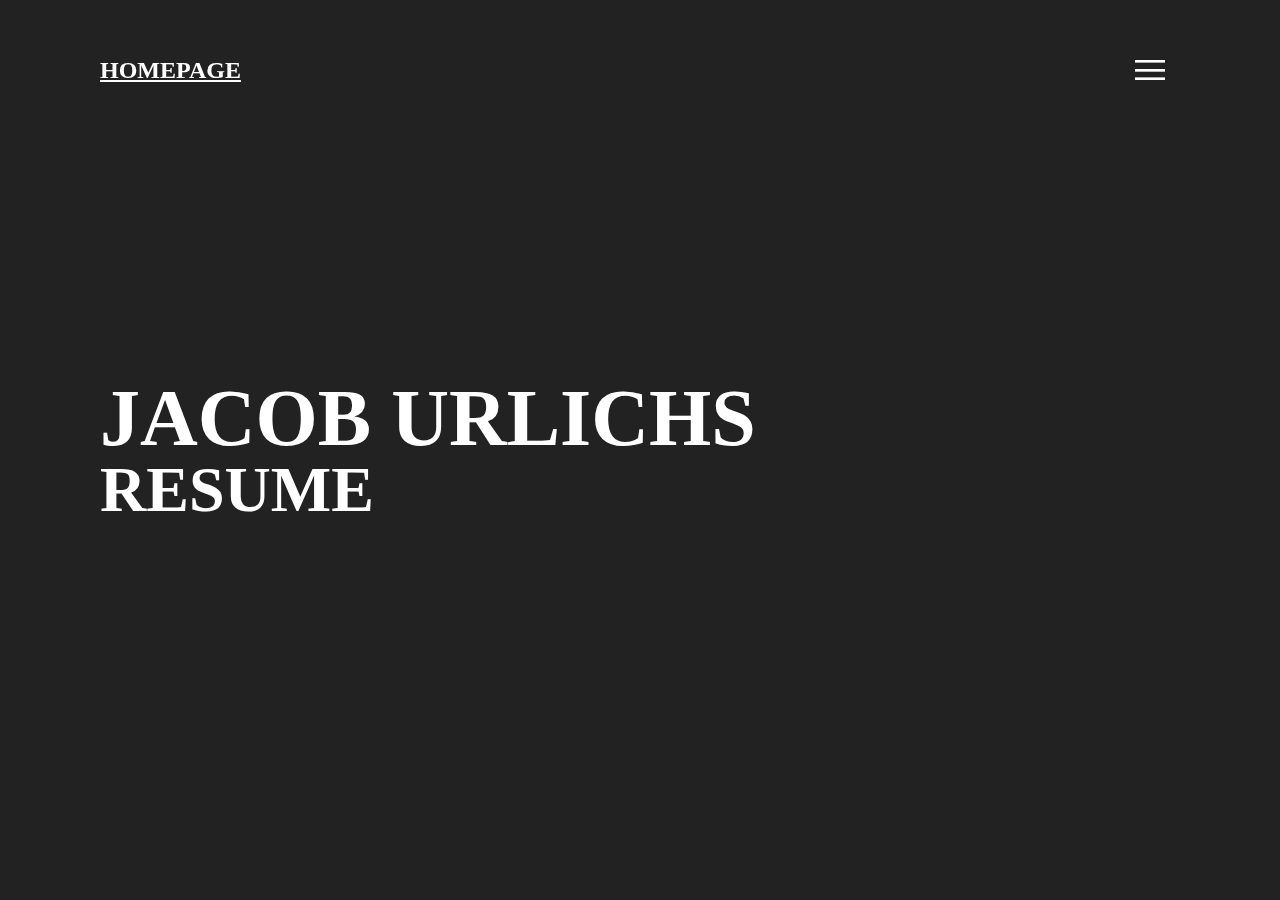
<file: index.html>
<!DOCTYPE html>
<html lang="en">
  <head>
    <meta charset="UTF-8" />
    <meta http-equiv="X-UA-Compatible" content="IE=edge" />
    <meta name="viewport" content="width=device-width, initial-scale=1.0" />
    <link href="style.css" rel="stylesheet" type="text/css" />
    <title>Home page</title>
  </head>
  <body>
    <div class="menu">
      <ul>
        <li><a href="index.html">Home</a></li>
        <li><a href="Education.html">Education</a></li>
        <li><a href="Experience.html">Experience</a></li>
        <li><a href="Certifications.html">Certifications</a></li>
        <li><a href="Extracurricular.html">Extra curricular</a></li>
        <li><a href="contact.html">Contact</a></li>
      </ul>
    </div>
    
    <section class="showcase">
      <header>
        <h2 class="logo" id="logounderline">Homepage</h2>
        <div class="toggle"></div>
      </header>
      

      <div class="overlay"></div>

      <div class="text">
        <h2>Jacob Urlichs</h2>
        <h3>Resume</h3>
      </div>
    

    <script>
     
      const menuToggle = document.querySelector(".toggle");
      const showcase = document.querySelector(".showcase");

      menuToggle.addEventListener("click", () => {
        menuToggle.classList.toggle("active");
        showcase.classList.toggle("active");
      });
    </script>
  </body>
</html>
</file>
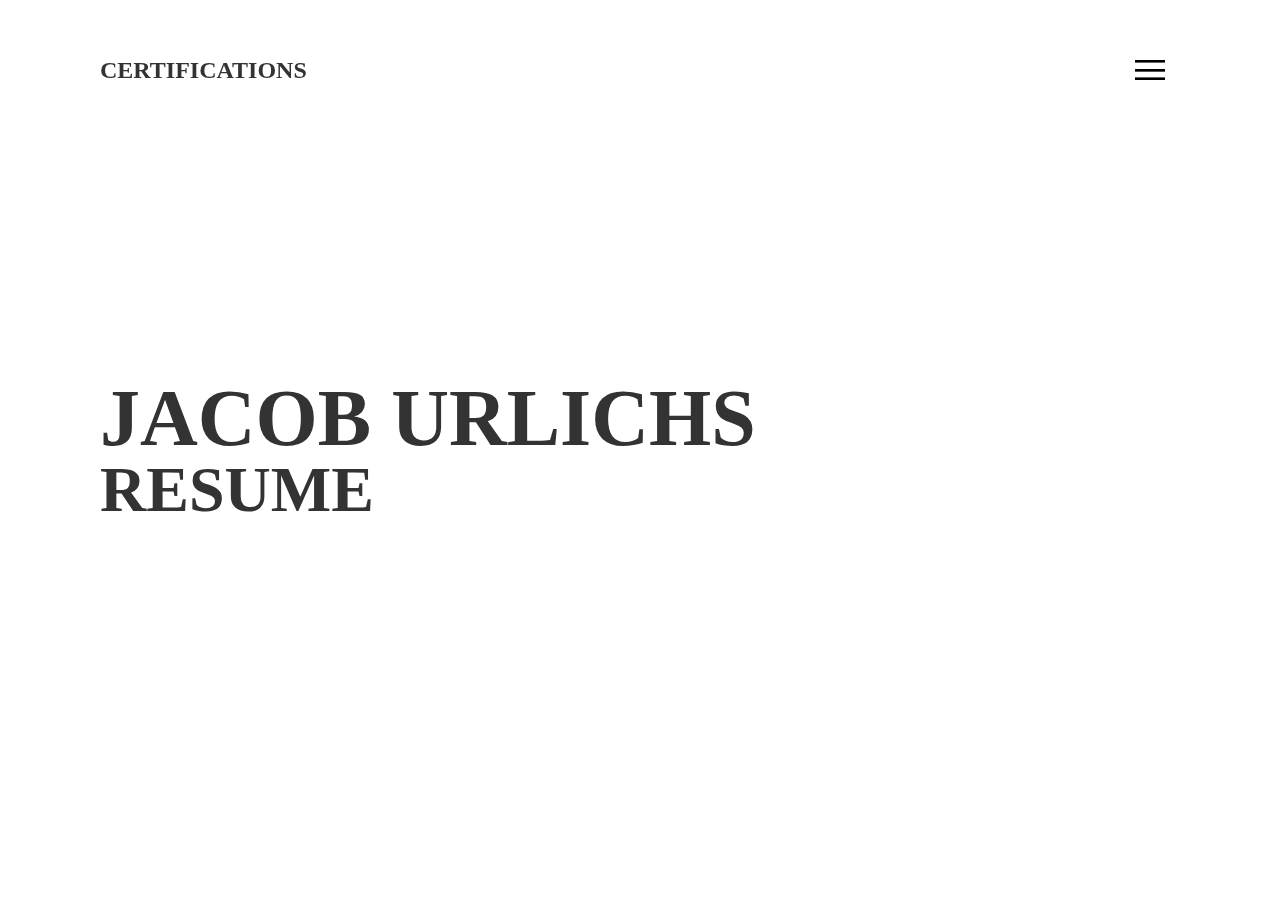
<file: Certifications.html>
<!DOCTYPE html>
<html lang="en">
  <head>
    <meta charset="UTF-8" />
    <meta http-equiv="X-UA-Compatible" content="IE=edge" />
    <meta name="viewport" content="width=device-width, initial-scale=1.0" />
    <link href="style1.css" rel="stylesheet" type="text/css" />
    <title>Certifications</title>
  </head>
  <body>
    <div class="menu">
      <ul>
        <li><a href="index.html">Home</a></li>
        <li><a href="Education.html">Education</a></li>
        <li><a href="Experience.html">Experience</a></li>
        <li><a href="Certifications.html">Certifications</a></li>
        <li><a href="Extracurricular.html">Extra curricular</a></li>
        <li><a href="contact.html">Contact</a></li>
      </ul>
    </div>
    <section class="showcase">
      <header>
        <h2 class="logo" id="logounderline">Certifications</h2>
        <div class="toggle"></div>
      </header>
      

      <div class="overlay"></div>

      <div class="text">
        <h2>Jacob Urlichs</h2>
        <h3>Resume</h3>
      </div>
    

    <script>
      const menuToggle = document.querySelector(".toggle");
      const showcase = document.querySelector(".showcase");

      menuToggle.addEventListener("click", () => {
        menuToggle.classList.toggle("active");
        showcase.classList.toggle("active");
      });
    </script>
  </body>
</html>
</file>
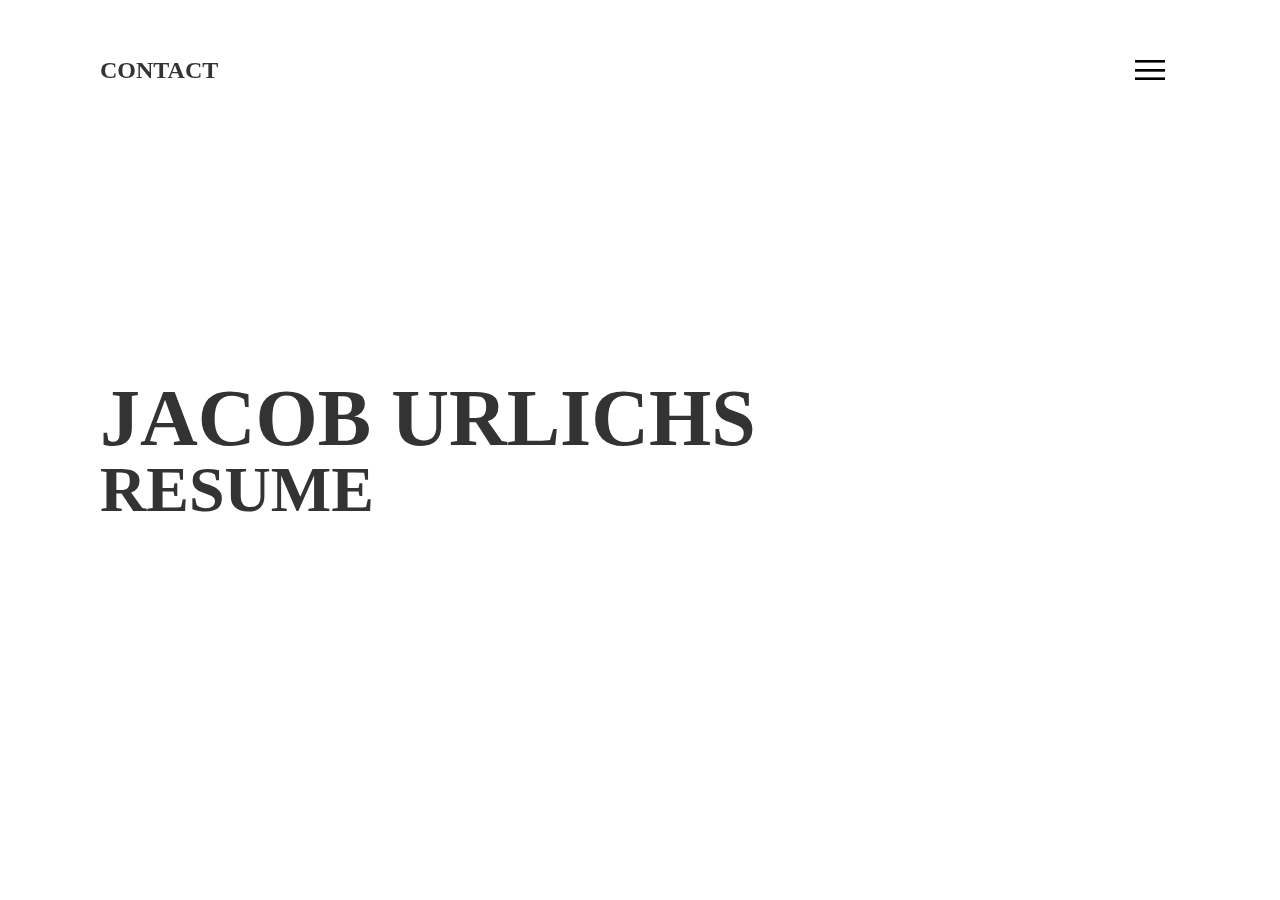
<file: contact.html>
<!DOCTYPE html>
<html lang="en">
  <head>
    <meta charset="UTF-8" />
    <meta http-equiv="X-UA-Compatible" content="IE=edge" />
    <meta name="viewport" content="width=device-width, initial-scale=1.0" />
    <link href="style1.css" rel="stylesheet" type="text/css" />
    <title>contact</title>
  </head>
  <body>
    <div class="menu">
      <ul>
        <li><a href="index.html">Home</a></li>
        <li><a href="Education.html">Education</a></li>
        <li><a href="Experience.html">Experience</a></li>
        <li><a href="Certifications.html">Certifications</a></li>
        <li><a href="Extracurricular.html">Extra curricular</a></li>
        <li><a href="contact.html">Contact</a></li>
      </ul>
    </div>
    <section class="showcase" >
      <header>
        <h2 class="logo" id="logounderline">Contact</h2>
        <div class="toggle"></div>
      </header>
      

      <div class="overlay"></div>

      <div class="text">
        <h2>Jacob Urlichs</h2>
        <h3>Resume</h3>
      </div>
    

    <script>
      const menuToggle = document.querySelector(".toggle");
      const showcase = document.querySelector(".showcase");

      menuToggle.addEventListener("click", () => {
        menuToggle.classList.toggle("active");
        showcase.classList.toggle("active");
      });
    </script>
  </body>
</html>
</file>
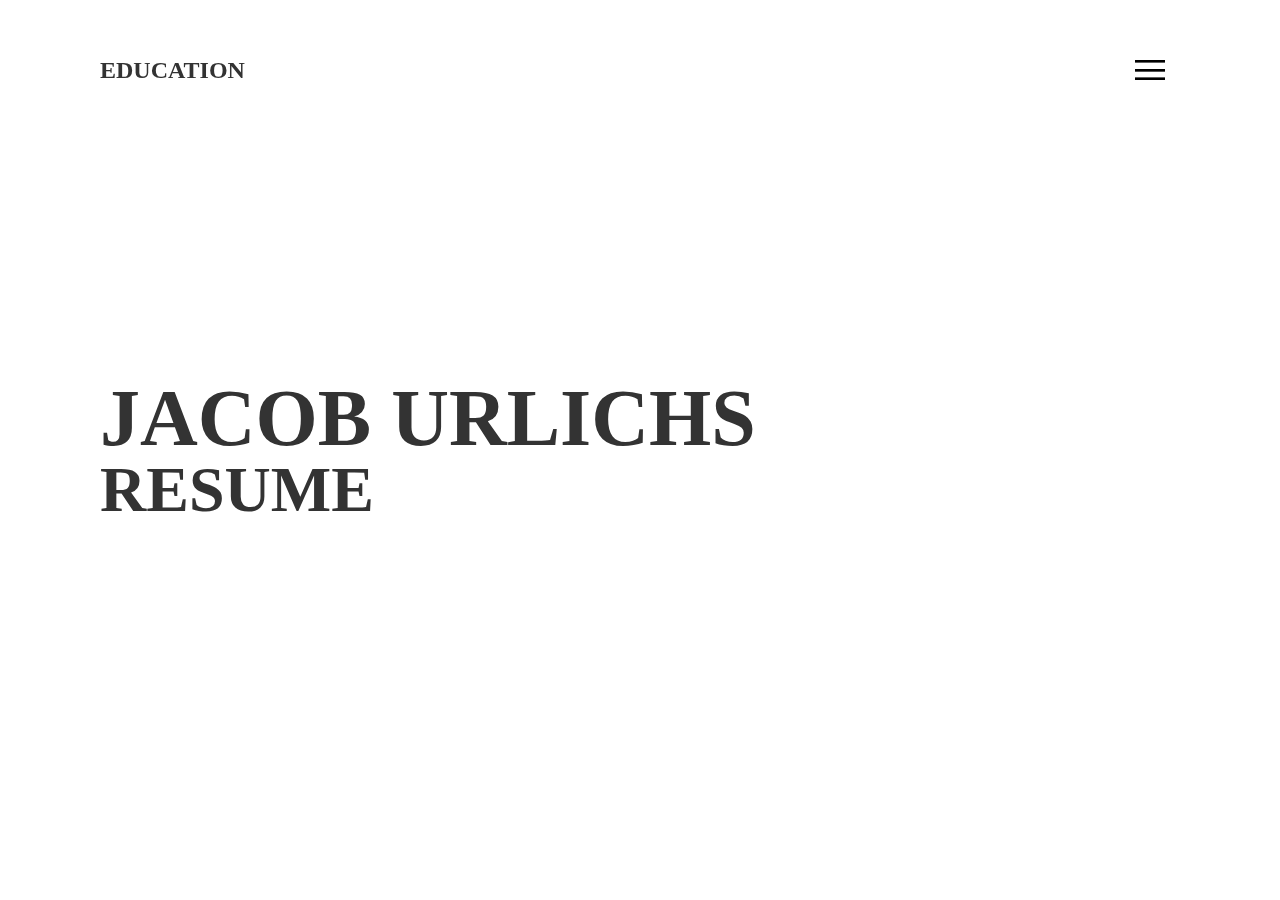
<file: Education.html>
<!DOCTYPE html>
<html lang="en">
  <head>
    <meta charset="UTF-8" />
    <meta http-equiv="X-UA-Compatible" content="IE=edge" />
    <meta name="viewport" content="width=device-width, initial-scale=1.0" />
    <link href="style1.css" rel="stylesheet" type="text/css" />
    <title>Education</title>
  </head>
  <body>
    <div class="menu">
      <ul>
        <li><a href="index.html">Home</a></li>
        <li><a href="Education.html">Education</a></li>
        <li><a href="Experience.html">Experience</a></li>
        <li><a href="Certifications.html">Certifications</a></li>
        <li><a href="Extracurricular.html">Extra curricular</a></li>
        <li><a href="contact.html">Contact</a></li>
      </ul>
    </div>
    <section class="showcase">
      <header>
        <h2 class="logo" id="logounderline">Education</h2>
        <div class="toggle"></div>
      </header>
      

      <div class="overlay"></div>

      <div class="text">
        
        <h2>Jacob Urlichs</h2>
        <h3>Resume</h3>
      </div>
    

    <script>
      const menuToggle = document.querySelector(".toggle");
      const showcase = document.querySelector(".showcase");

      menuToggle.addEventListener("click", () => {
        menuToggle.classList.toggle("active");
        showcase.classList.toggle("active");
      });
    </script>
  </body>
</html>
</file>
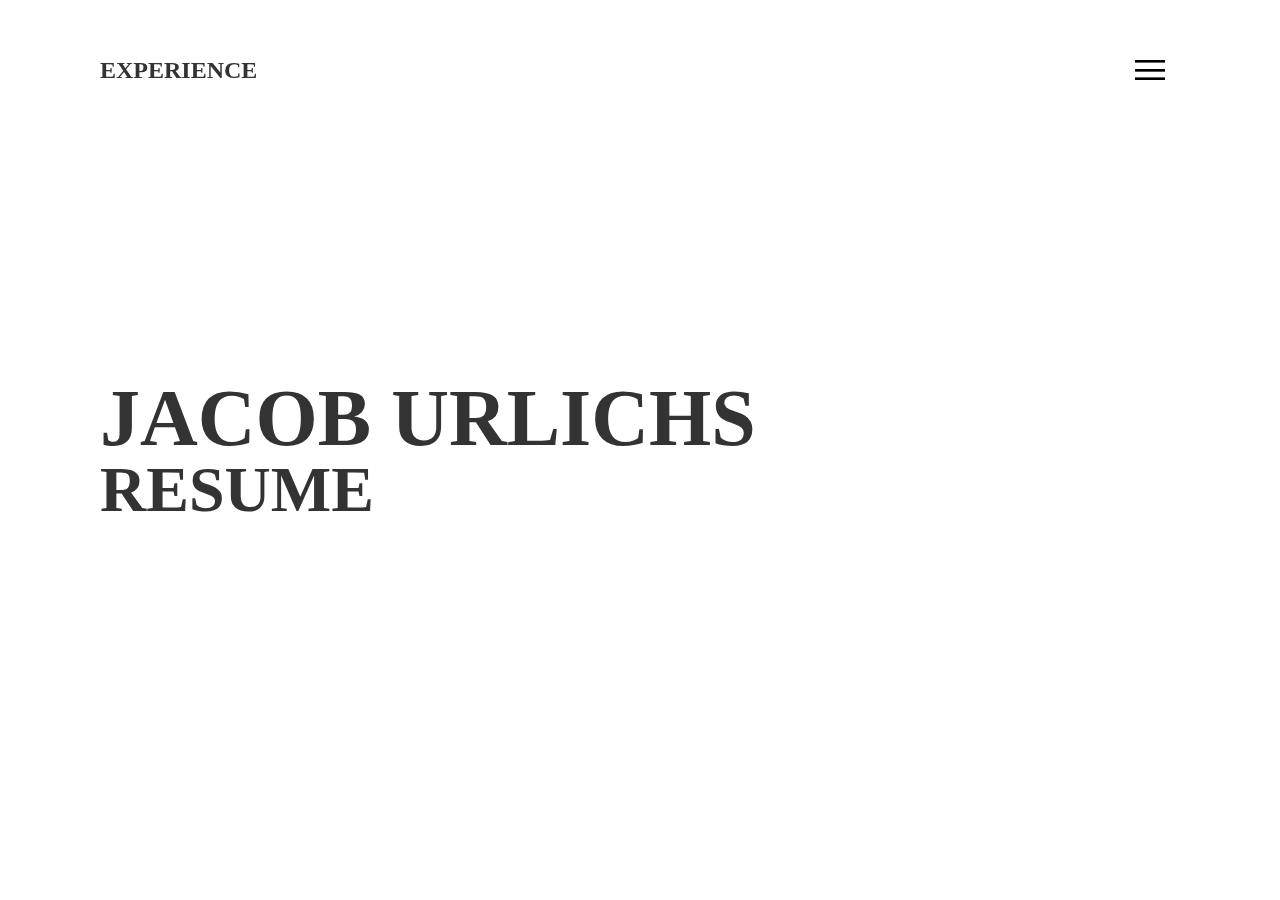
<file: Experience.html>
<!DOCTYPE html>
<html lang="en">
  <head>
    <meta charset="UTF-8" />
    <meta http-equiv="X-UA-Compatible" content="IE=edge" />
    <meta name="viewport" content="width=device-width, initial-scale=1.0" />
    <link href="style1.css" rel="stylesheet" type="text/css" />
    <title>Experience</title>
  </head>
  <body>
    <div class="menu">
      <ul>
        <li><a href="index.html">Home</a></li>
        <li><a href="Education.html">Education</a></li>
        <li><a href="Experience.html">Experience</a></li>
        <li><a href="Certifications.html">Certifications</a></li>
        <li><a href="Extracurricular.html">Extra curricular</a></li>
        <li><a href="contact.html">Contact</a></li>
      </ul>
    </div>
    <section class="showcase">
      <header>
        <h2 class="logo" id="logounderline">Experience</h2>
        <div class="toggle"></div>
      </header>
      
      <div class="overlay"></div>

      <div class="text">
        <h2>Jacob Urlichs</h2>
        <h3>Resume</h3>
      </div>
    

    <script>
      function myFunction(x) {
        x.classList.toggle("change");
      }
      const menuToggle = document.querySelector(".toggle");
      const showcase = document.querySelector(".showcase");

      menuToggle.addEventListener("click", () => {
        menuToggle.classList.toggle("active");
        showcase.classList.toggle("active");
      });
    </script>
  </body>
</html>
</file>
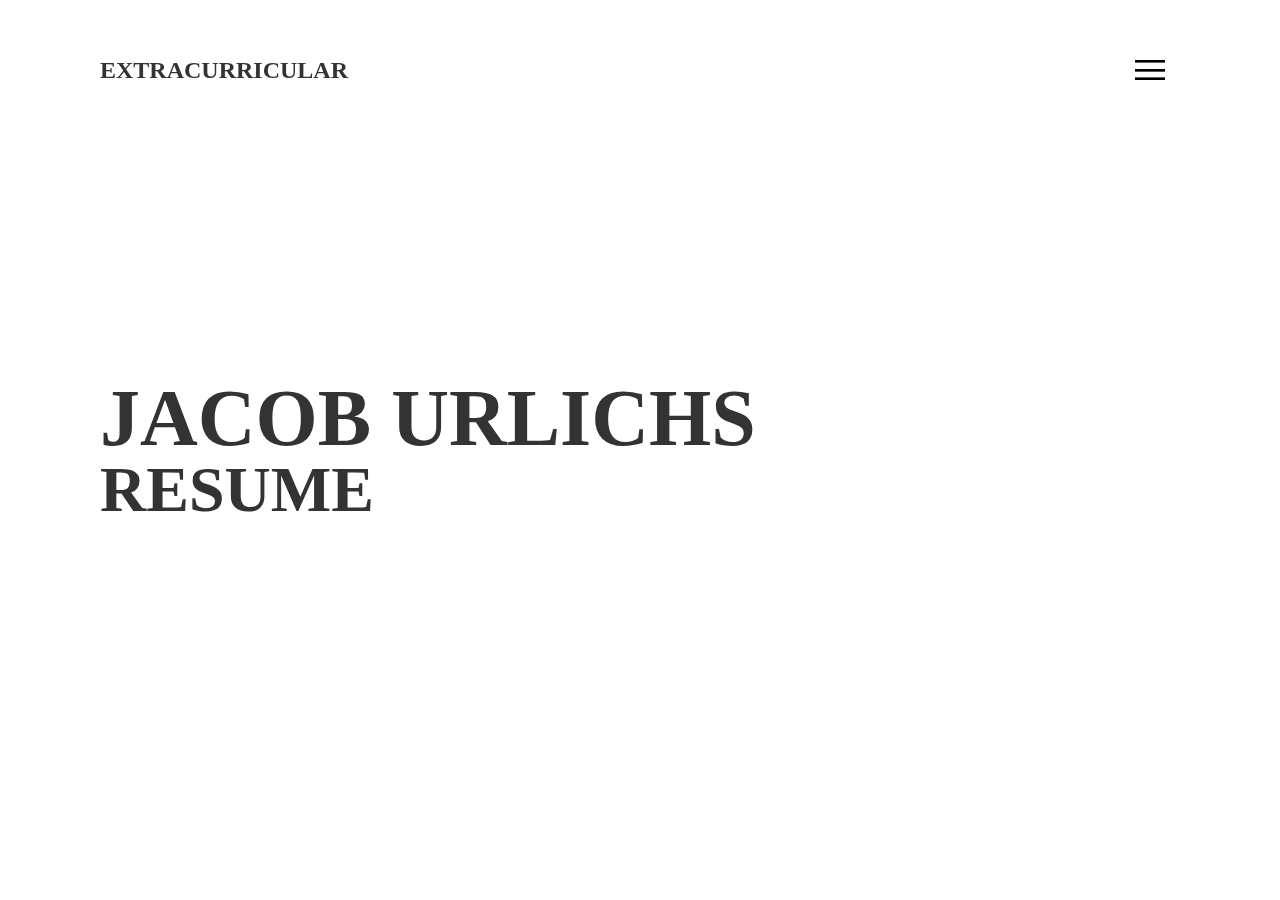
<file: Extracurricular.html>
<!DOCTYPE html>
<html lang="en">
  <head>
    <meta charset="UTF-8" />
    <meta http-equiv="X-UA-Compatible" content="IE=edge" />
    <meta name="viewport" content="width=device-width, initial-scale=1.0" />
    <link href="style1.css" rel="stylesheet" type="text/css" />
    <title>Extracurricular</title>
  </head>
  <body>
    <div class="menu">
      <ul >
        <li><a href="index.html">Home</a></li>
        <li><a href="Education.html">Education</a></li>
        <li><a href="Experience.html">Experience</a></li>
        <li><a href="Certifications.html">Certifications</a></li>
        <li><a href="Extracurricular.html">Extra curricular</a></li>
        <li><a href="contact.html">Contact</a></li>
      </ul>
    </div>
   
    <section class="showcase">
      <header>
        <h2 class="logo" id="logounderline">Extracurricular</h2>
        <div class="toggle"></div>
      </header>
      

      <div class="overlay"></div>

      <div class="text">
        <h2>Jacob Urlichs</h2>
        <h3>Resume</h3>
      </div>
    

    <script>
      
      const menuToggle = document.querySelector(".toggle");
      const showcase = document.querySelector(".showcase");

      menuToggle.addEventListener("click", () => {
        menuToggle.classList.toggle("active");
        showcase.classList.toggle("active");
      });
    </script>
  </body>
</html>
</file>
<file: style.css>
:root {
  --overlay-color: #03a9f4;
}

* {
  box-sizing: border-box;
  margin: 0;
  padding: 0%;
  font-family: "Times New Roman", Times, serif;
}
.showcase {
  position: absolute;
  right: 0%;
  width: 100%;
  min-height: 100vh;
  padding: 100px;
  display: flex;
  justify-content: space-between;
  align-items: center;
  background-color: #222;
  color: white;
  z-index: 2;
  transition: 1.5s;
}

.showcase.active {
  right: 300px;
}
.showcase header {
  position: absolute;
  top: 0%;
  left: 0%;
  width: 100%;
  padding: 40px 100px;
  z-index: 1000;
  display: flex;
  align-items: center;
  justify-content: space-between;
}

.logo {
  text-transform: uppercase;
  cursor: pointer;
}

#logounderline {
  text-decoration: underline;
}

.toggle {
  position: relative;
  width: 60px;
  height: 60px;
  background: url("contactmenu.png");
  background-repeat: no-repeat;
  background-size: 30px;
  background-position: center;
  cursor: pointer;
  filter: invert(1);
}

.toggle.active {
  background: url("contactclose1.png");
  background-repeat: no-repeat;
  background-size: 25px;
  background-position: center;
}

.showcase video {
  position: absolute;
  top: 0;
  left: 0;
  width: 100%;
  height: 100%;
  object-fit: cover;
  opacity: 1;
}

.overlay {
  position: absolute;
  top: 0;
  left: 0;
  width: 100%;
  height: 100%;
  mix-blend-mode: overlay;
}

.text {
  position: relative;
  z-index: 10;
}
.text h2 {
  font-size: 5em;
  font-weight: 800;
  line-height: 1em;
  text-transform: uppercase;
}
.text h3 {
  font-size: 4em;
  font-weight: 700;
  line-height: 1em;
  text-transform: uppercase;
}
.text p {
  font-size: 1.1em;
  margin: 20px 0;
  font-weight: 400;
  max-width: 700px;
}
.text a {
  display: inline-block;
  font-size: 1em;
  background: #fff;
  padding: 10px 30px;
  text-decoration: none;
  color: #000;
  margin-top: 10px;
  text-transform: uppercase;
  letter-spacing: 2px;
  transition: 0.2s;
}
.text a:hover {
  letter-spacing: 6px;
}
.social {
  position: absolute;
  bottom: 20px;
  z-index: 10;
  display: flex;
  justify-content: center;
  align-items: center;
}
.social li {
  list-style: none;
}
.social li a {
  display: inline-block;
  filter: none;
  margin-right: 20px;
  transform: scale(0.5);
  transition: 0.5s;
}
.social li a:hover {
  transform: scale(0.5) translateY(-15px);
}

.menu {
  position: absolute;
  top: 0;
  right: 0;
  width: 300px;
  height: 100%;
  display: flex;
  align-items: center;
  justify-content: center;
}

.menu ul {
  position: relative;
  list-style: none;
}

.menu ul li a {
  text-decoration: none;
  font-size: 24px;
  color: #111;
}

.menu ul li a:hover {
  text-decoration: underline;
  color: #999;
  filter: invert(1);
}
@media (max-width: 798px) {
  .showcase,
  .showcase header {
    padding: 40px;
  }

  .text h2 {
    font-size: 3em;
  }
  .text h3 {
    font-size: 2em;
  }
}
</file>
<file: style1.css>
:root {
  --overlay-color: #333;
}

* {
  box-sizing: border-box;
  margin: 0;
  padding: 0%;
  font-family: "Times New Roman", Times, serif;
}
.showcase {
  position: absolute;
  right: 0%;
  width: 100%;
  min-height: 100vh;
  padding: 100px;
  display: flex;
  justify-content: space-between;
  align-items: center;
  background-color: #fff;
  color: #333;
  z-index: 2;
  transition: 1.5s;
  
  /*this code is for when the menu tab opens(suggested by the transition at the end*/
}

.showcase.active {
  right: 300px;
}
.showcase header {
  position: absolute;
  top: 0%;
  left: 0%;
  width: 100%;
  padding: 40px 100px;
  z-index: 1000;
  display: flex;
  align-items: center;
  justify-content: space-between;
}

.logo {
  text-transform: uppercase;
  cursor: pointer;
}

.toggle {
  position: relative;
  width: 60px;
  height: 60px;
  background: url("contactmenu.png");
  background-repeat: no-repeat;
  background-size: 30px;
  background-position: center;
  cursor: pointer;
}

.toggle.active {
  background: url("contactclose1.png");
  background-repeat: no-repeat;
  background-size: 25px;
  background-position: center;
}

.showcase video {
  position: absolute;
  top: 0;
  left: 0;
  width: 100%;
  height: 100%;
  object-fit: cover;
  opacity: 1;
}

.overlay {
  position: absolute;
  top: 0;
  left: 0;
  width: 100%;
  height: 100%;
  mix-blend-mode: overlay;
}

.text {
  position: relative;
  z-index: 10;
  /**/
}

.text h2 {
  font-size: 5em;
  font-weight: 800;
  line-height: 1em;
  text-transform: uppercase;
  /*title top*/
}
.text h3 {
  font-size: 4em;
  font-weight: 700;
  line-height: 1em;
  text-transform: uppercase;
}
.text p {
  font-size: 1.1em;
  margin: 20px 0;
  font-weight: 400;
  max-width: 700px;
}
.text a {
  display: inline-block;
  font-size: 1em;
  background: #fff;
  padding: 10px 30px;
  text-decoration: none;
  color: #333;
  margin-top: 10px;
  text-transform: uppercase;
  letter-spacing: 2px;
  transition: 0.2s;
  /*Maj text not in menu*/
}
.text a:hover {
  letter-spacing: 6px;
}
.social {
  position: absolute;
  bottom: 20px;
  z-index: 10;
  display: flex;
  justify-content: center;
  align-items: center;
}
.social li {
  list-style: none;
}
.social li a {
  display: inline-block;
  filter: none;
  margin-right: 20px;
  transform: scale(0.5);
  transition: 0.5s;
}
.social li a:hover {
  transform: scale(0.5) translateY(-15px);
}

.menu {
  position: absolute;
  /*meaning it does not change relative to where the page is it stay on the right side of the page
  no matter how big the veiwer's screen is*/
  top: 0;
  right: 0;
  /* this redders back to the statement in line 154 it makes sure that the position is always 0 right 0 top*/
  width: 300px;
  /*width meaning how wide the 'menu card' is*/
  height: 100%;
  /*this indicates that it will stretch 100% of the page no matter what*/
  display: flex;
  align-items: center;
  justify-content: center;
  background-color: #333;
}

.menu ul {
  position: relative;
  list-style: none;
}

.menu ul li a {
  text-decoration: none;
  font-size: 24px;
  color: #fff;
  /*menu text white on the greyish background */
}

.menu ul li a:hover {
  text-decoration: underline;
  color: #999;
  /*menu text when hovered over (when you hover over one of the links in the menu it makes it 
  a lighter color and it underlines it,*/
}
@media (max-width: 798px) {
  .showcase,
  .showcase header {
    padding: 40px;
  }

  .text h2 {
    font-size: 3em;
  }
  .text h3 {
    font-size: 2em;
  }
}
</file>
